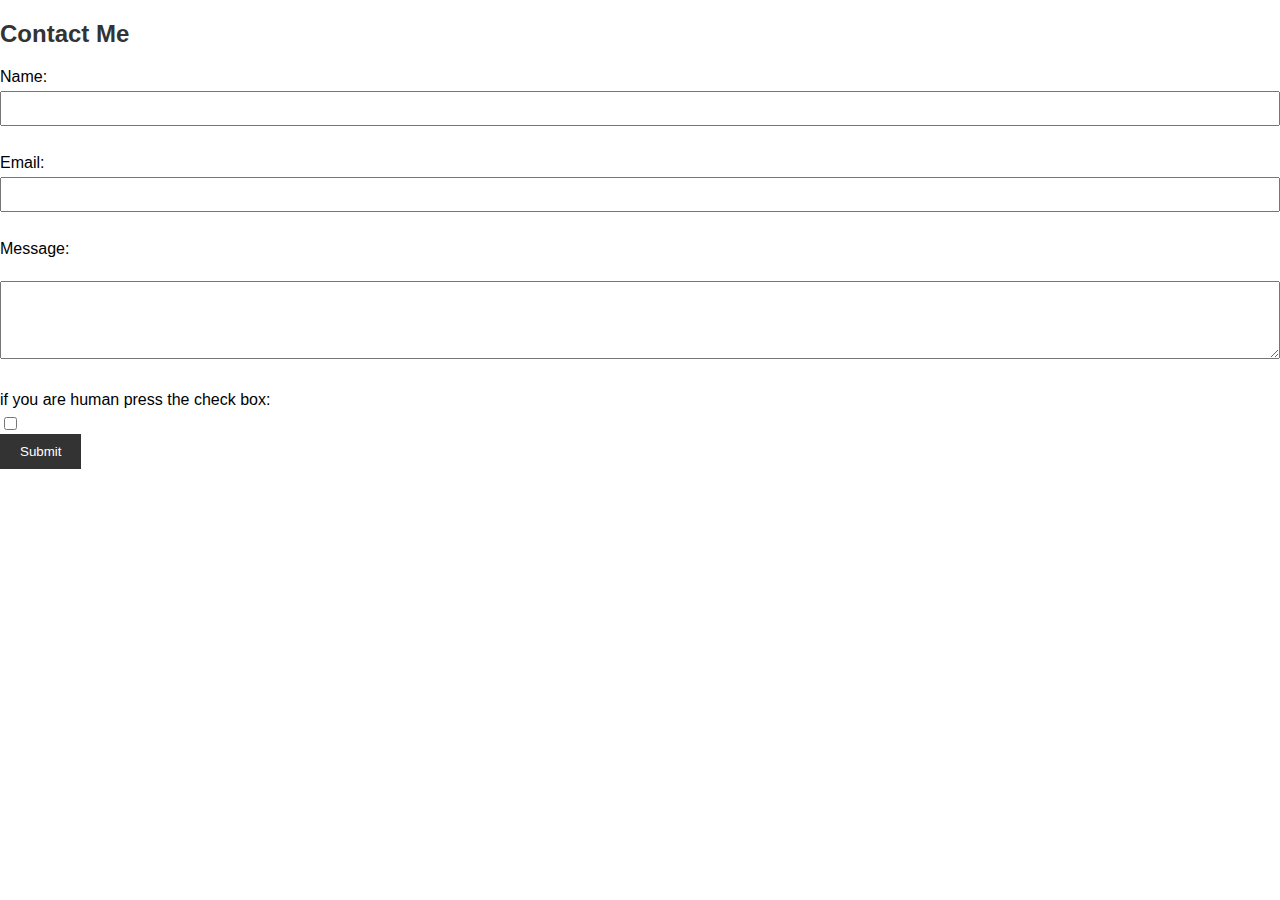
<file: nagham/web/contactm.html>
<!DOCTYPE html>
<html lang="en">
<head>
    <meta charset="UTF-8">
    <meta name="viewport" content="width=device-width, initial-scale=1.0">
    <title>Contact Me</title>
    <link rel="stylesheet" href="style.css">
</head>
<body>
    <section id="contact">
        <h2>Contact Me</h2>
        <form>
            <label for="name">Name:</label>
            <input type="text" id="name" name="name"><br><br>
            <label for="email">Email:</label>
            <input type="email" id="email" name="email"><br><br>
            <label for="message">Message:</label><br>
            <textarea id="message" name="message" rows="4" cols="50"></textarea><br><br>
            <label for="checkbox"> if you are human press the check  box: </label>
            <input type="checkbox" name="gender" id="checkbox">
            <br>
            <input type="submit" value="Submit">
            
        </form>
    </section>
</body>
</html>
</file>
<file: nagham/web/style.css>
/* Global styles */
body {
    font-family: Arial, sans-serif;
    margin: 0;
    padding: 0;
}

header {
    height: 70px;
    background-color: #737373;
    color: #fff;
    padding: 0  px 0;
}

nav ul {
    list-style-type: none;
    margin:0    ;
    padding:150;
}

nav ul li {
    display: inline;
    margin-right: 20px;
}

nav ul li a {
    color:black;
   text-decoration: dashed;
}

main {
    margin: 30px;
    padding: 20px;
}

section {
    margin-bottom: 30px;
}
section img{
    height: 400px;
    border-radius: 15;
    margin-left: 40px;
}

h1, h2 {
    color: #333;
}

img {
    max-width: 100%;
    height: auto;
    display: block;
    margin: 0 auto;
}

table {
    border-collapse: collapse;
}

table, th, td {
    border: 1px solid #333;
}

th, td {
    padding: 10px;
    text-align: left;
}

footer {
    background-color: #333;
    color: #fff;
    padding: 10px 0;
    text-align: center;
}

/* Form styles */
form {
    margin-top: 20px;
}

label {
    display: block;
    margin-bottom: 5px;
}

input[type="text"],
input[type="email"],
textarea {
    width: 100%;
    padding: 8px;
    margin-bottom: 10px;
    box-sizing: border-box;
}

input[type="submit"] {
    background-color: #333;
    color: #fff;
    padding: 10px 20px;
    border: none;
    cursor: pointer;
}

input[type="submit"]:hover {
    background-color: #555;
}
</file>
